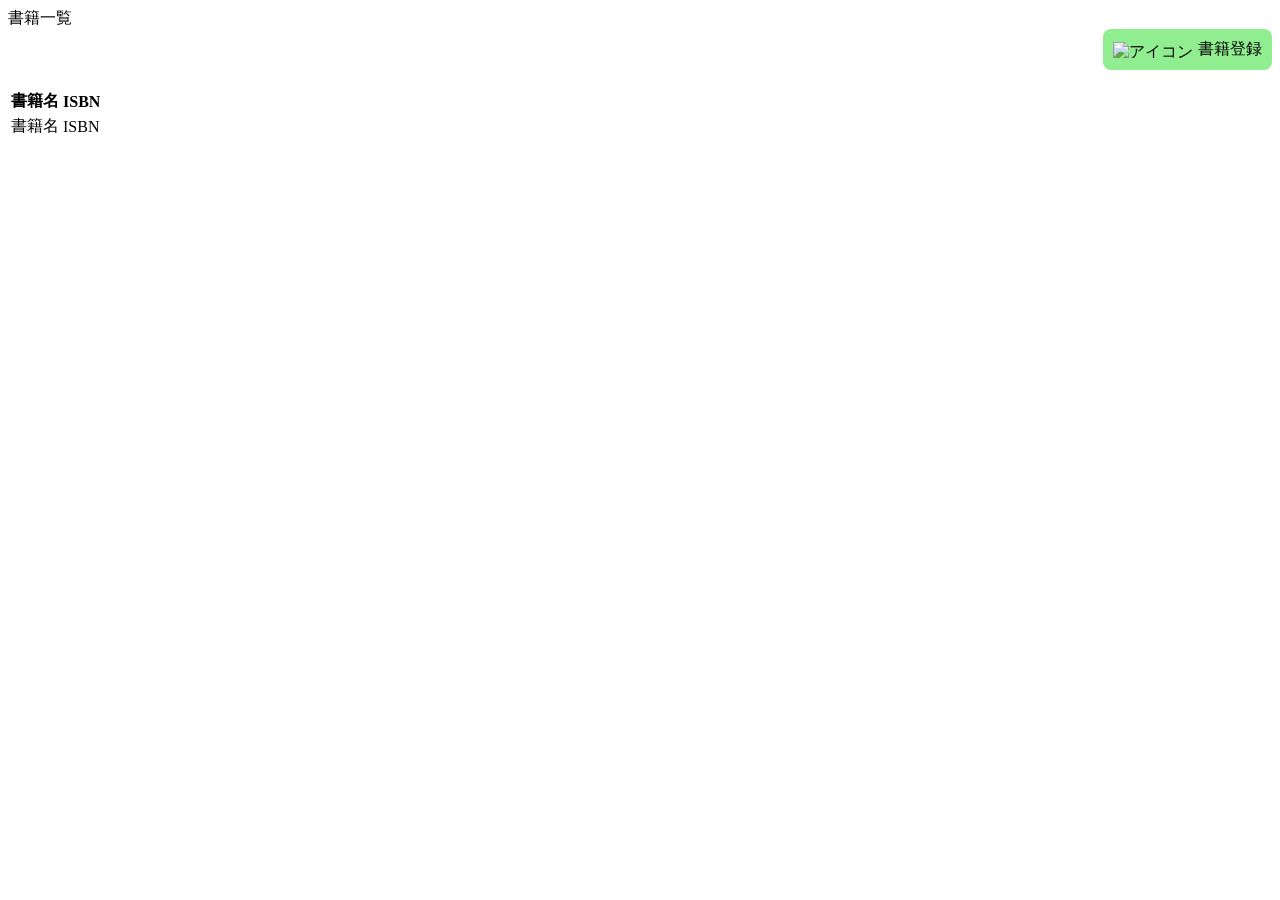
<file: src/main/resources/templates/book/index.html>
<!DOCTYPE html>
<html lang="ja" xmlns:th="http://www.thymeleaf.org">
<head th:replace="~{common :: meta_header('書籍一覧',~{::link},~{::script})}">
    <title th:text="${title}+' | MTLibrary'"></title>
    <link rel="stylesheet" th:href="@{/css/book/index.css}" />
    <script type="text/javascript" th:src="@{/js/book/index.js}"></script>
</head>
<body>
    <div class="contents">
        <div th:replace="~{common :: main_sidebar}"></div>
        <div class="main_contents">
            <div th:replace="~{common :: header}"></div>
            <div class="inner_contens">
                <div class="page_title">書籍一覧</div>
            </div>
            <div style="display: flex;">
                <div style="display: flex; align-items: center; margin-left: auto; background-color: #90EE90; padding: 10px; border-radius: 8px;">
                    <img th:src="@{/images/icons/add.png}" alt="アイコン" style="height: 16px; vertical-align: middle; margin-right: 5px;">
                    <a class="menu_link" style="text-decoration: none; color: black;" th:href="@{/book/add}">書籍登録</a>
                </div>
            </div>
                        <br>
            <div>
                <table class="books_table">
                    <thead>
                        <tr>
                            <th>書籍名</th>
                            <th>ISBN</th>
                        </tr>
                    </thead>
                    <tbody>
                        <tr th:each="book : ${bookMstList}">
                            <td th:text="${book.title}">書籍名 </td>
                            <td th:text="${book.isbn}">ISBN</td>
                        </tr>
                    </tbody>
                </table>
            </div>
        </div>
    </div>
    <div th:replace="~{common :: footer}"></div>
</body>
</file>
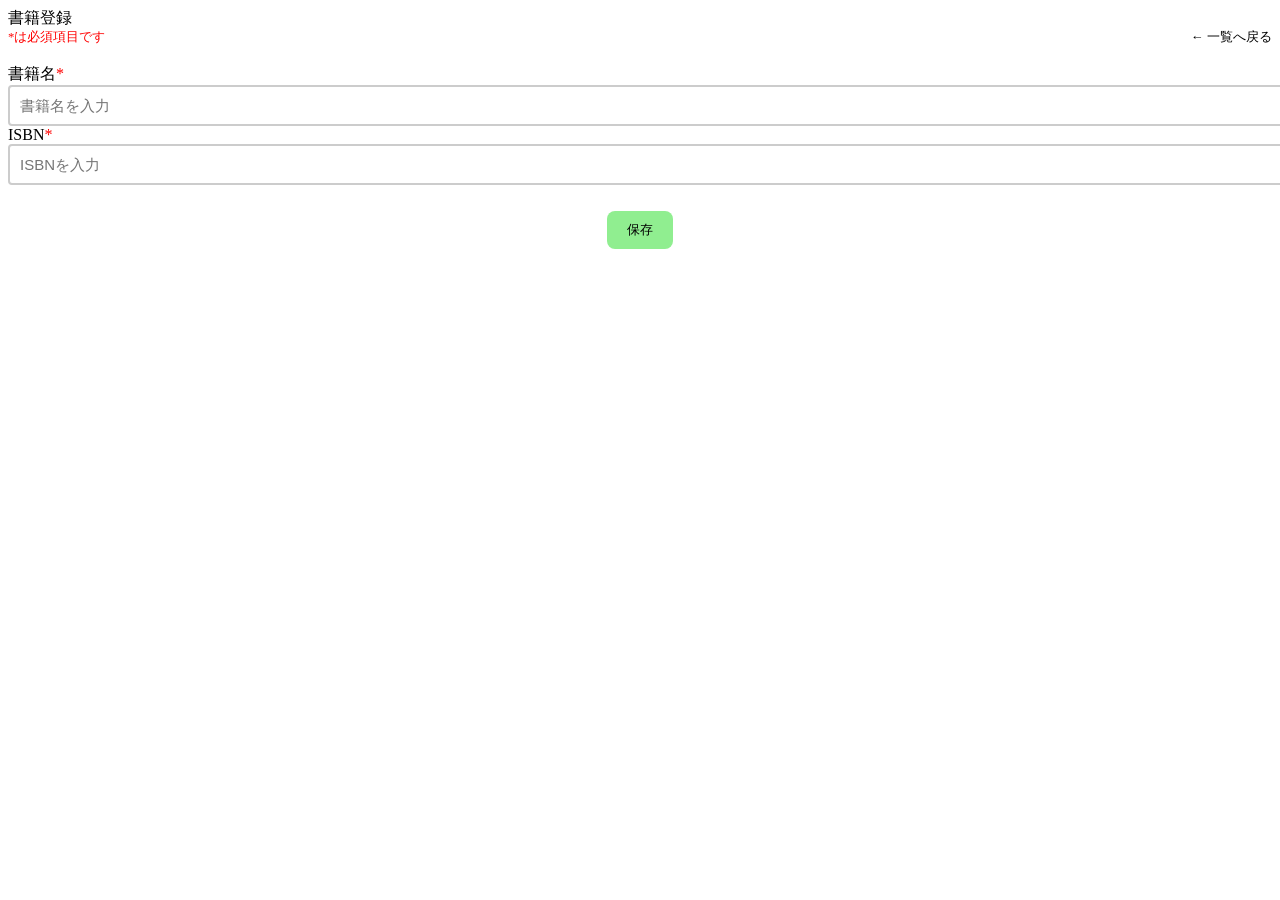
<file: src/main/resources/templates/book/add.html>
<!DOCTYPE html>
<html lang="ja" xmlns:th="http://www.thymeleaf.org">

<head th:replace="~{common :: meta_header('書籍登録',~{::link},~{::script})}">
    <title th:text="${title}+' | MTLibrary'"></title>
    <link rel="stylesheet" th:href="@{/css/book/add.css}" />
    <script type="text/javascript" th:src="@{/js/book/add.js}"></script>
</head>

<body>
    <div class="contents">
        <div th:replace="~{common :: main_sidebar}"></div>
        <div class="main_contents">
            <div th:replace="~{common :: header}"></div>
            <div class="inner_contens">
                <div class="page_title">書籍登録</div>
                <div class="page_contents">
                    <form id="book_register_form" th:object="${bookMstDto}" th:action="@{/book/add}" method="post">
                        <div style="display: flex; justify-content: space-between; align-items: center;">
                            <span style="color:red; font-size: 0.8em;" >*は必須項目です</span>
                            <a th:href="@{/book/index}" class="link" style="font-size: 0.8em;">← 一覧へ戻る</a>
                        </div><br>
                        <div class="form_block">
                            <label for="title">書籍名<span style="color:red;">*</span></label><br>
                            <input type="text" id="title" th:field="*{title}" placeholder="書籍名を入力" style="font-size: 15px; padding: 10px; width: 100%; border: 2px solid #ccc; border-radius: 4px;"><br>
                            <div th:if="${errorMsgTitle}" th:text="${errorMsgTitle}" class="error" style="color:red; font-size: 0.5em;">
                            </div>
                        </div>
                        <div class="form_block">
                            <label for="isbn">ISBN<span style="color:red;">*</span></label><br>
                            <input type="text" id="isbn" th:field="*{isbn}" placeholder="ISBNを入力" style="font-size: 15px; padding: 10px; width: 100%; border: 2px solid #ccc; border-radius: 4px;"><br>
                            <div th:if="${not #lists.isEmpty(errorIsbnList)}" th:each="error : ${errorIsbnList}" class="error" style="color:red; font-size: 0.5em;">
                                <p th:text="${error}"></p>
                            </div>
                            <br>
                        </div>
                        <div class="mb30 flexarea">
                            <button type="submit" style="display: block; margin: 0 auto; background-color: #90EE90; padding: 10px 20px; border-radius: 8px; text-decoration: none; color: black; border: none;">
                                保存
                            </button>
                        </div>
                    </form>
                </div>
            </div>
        </div>
    </div>
    <div th:replace="~{common :: footer}"></div>
</body>
</file>
